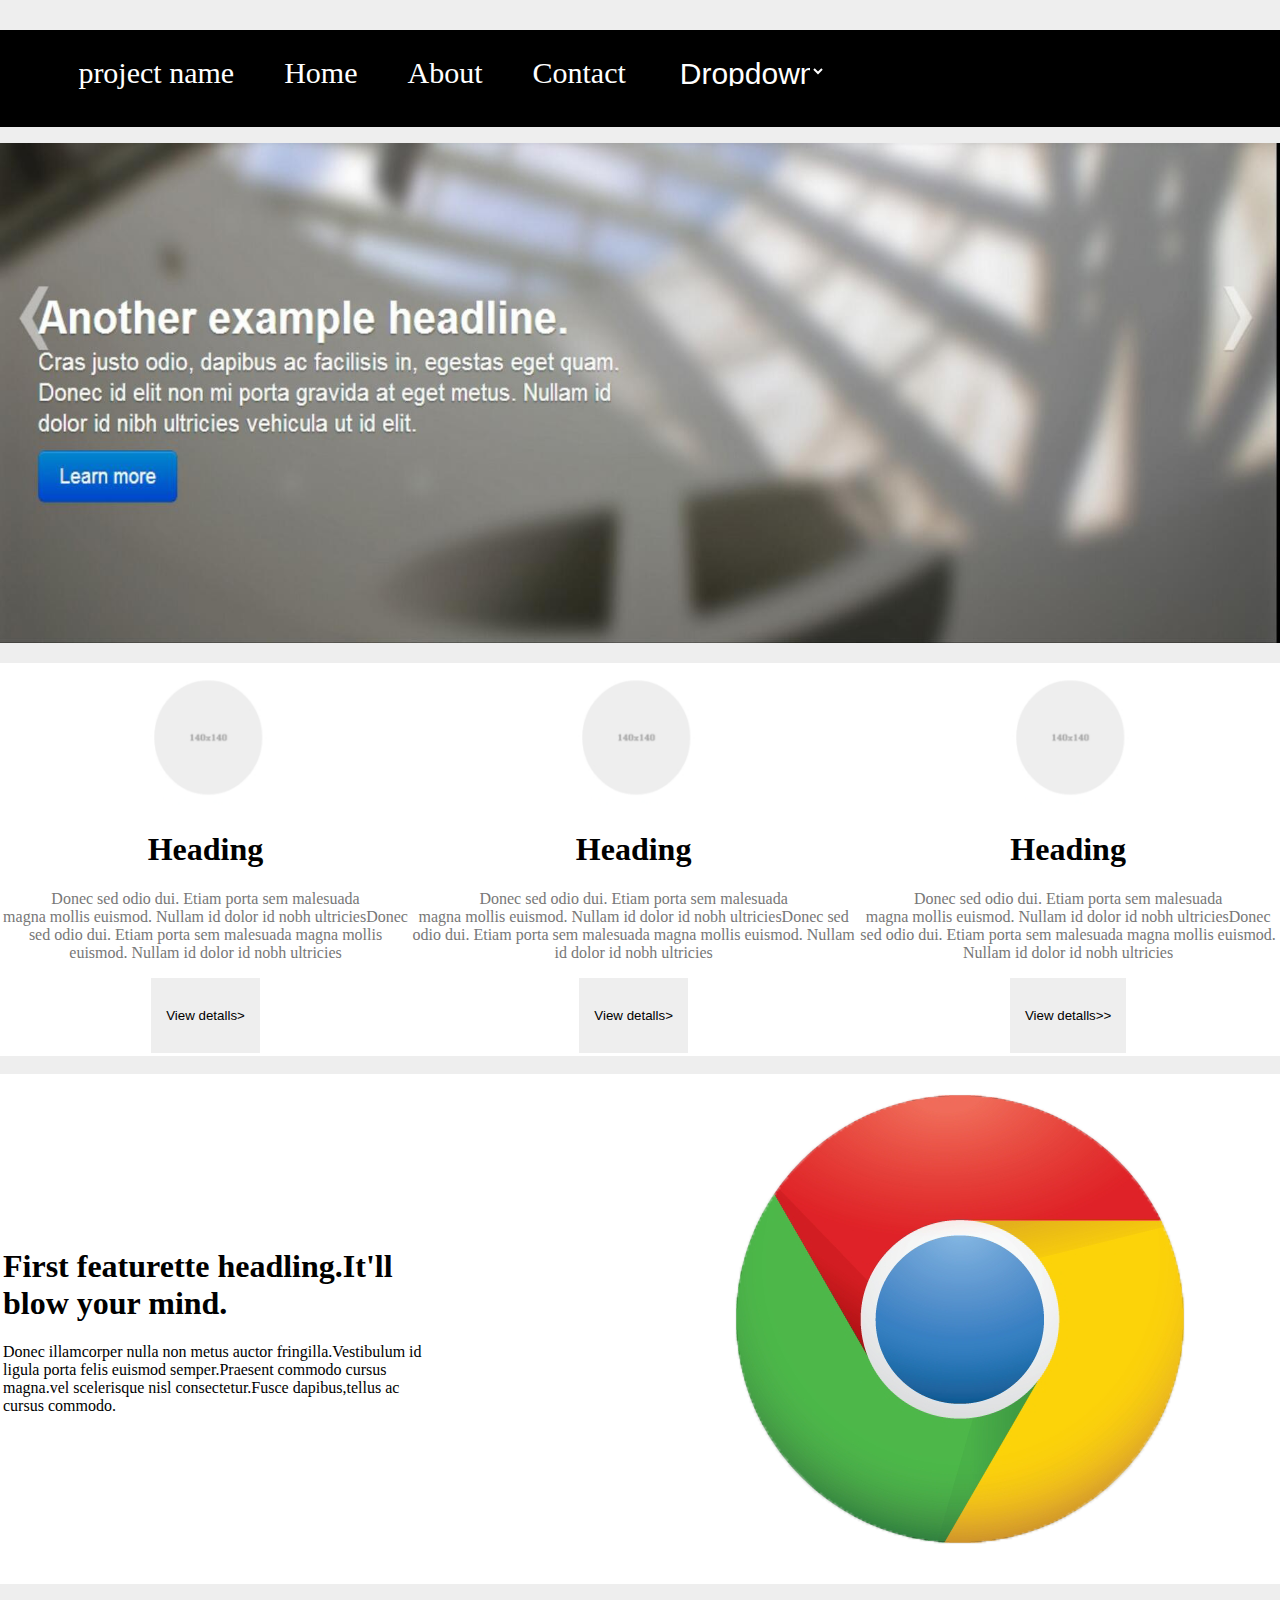
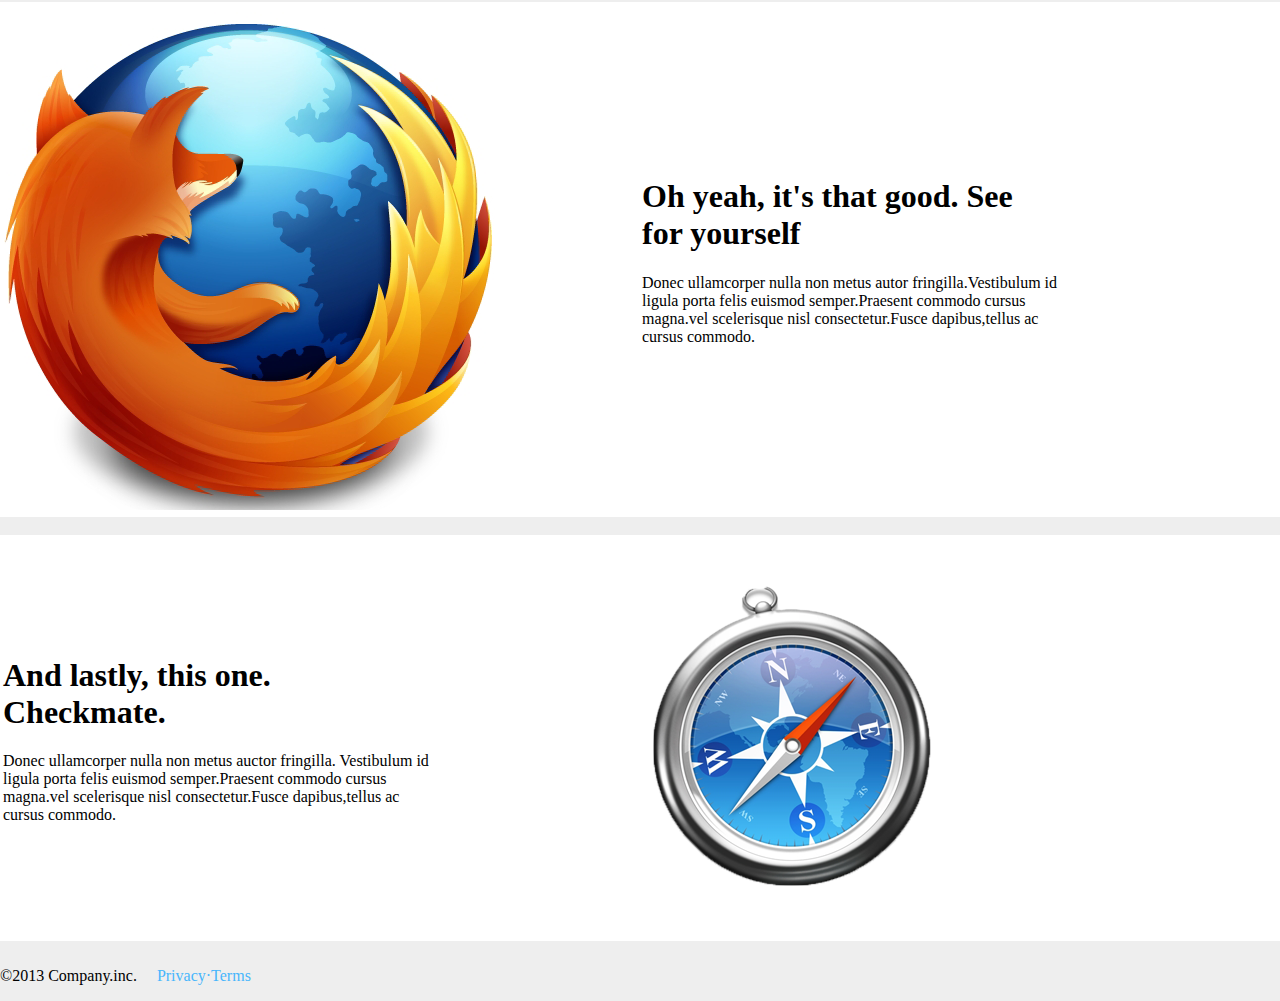
<file: index.html>
<!DOCTYPE html>
<html>
<head>
<meta charset="utf-8" />
<title>王帆期末作业</title>
<link rel="stylesheet" href="css/a.css" />
</head>
<body>
<div id="box">
	<header>
		<nav class="nav">
		<ul class="nav-main">
			<li><a href="http://www.baidu.com">project name</a></li>
			<li><a href="http://www.baidu.com">Home</a></li>
			<li><a href="http://www.baidu.com">About</a></li>
			<li><a href="http://www.baidu.com">Contact</a></li>
			<li><a href="http://www.baidu.com">
				<select class="d">
					<option>Dropdown</option>
					<option>Dropdown</option>
				</select>
			</a></li>
		</ul>
		</nav>
	</header>
	<div class="mainer">
	<p><img  src="img/a8.jpg" class="img2"/></p>
	</div>
	</div>
  <tr>
    <td height="367">
    	<table width="100%" height="350" border="0">
      <tr align="center">
        <td width="32%" height="179">
        	<img src="img/QQ截图20171220163515.png" width="140" height="140">
        <h1 class="h">Heading</h1>
        	<p class="g">Donec sed odio dui. Etiam porta sem malesuada<br />
        magna mollis euismod. Nullam id dolor id nobh ultriciesDonec sed odio dui. Etiam porta sem malesuada
        magna mollis euismod. Nullam id dolor id nobh ultricies</p>
          <button class="f">
          	<a href="#" target="_blank" class="h">View detalls></a>         	
          </button>
          </td>
        <td width="35%">
        	<img src="img/QQ截图20171220163515.png" width="140" height="140">
        <h1 class="h">Heading</h1>
        	<p class="g">Donec sed odio dui. Etiam porta sem malesuada<br />
        magna mollis euismod. Nullam id dolor id nobh ultriciesDonec sed odio dui. Etiam porta sem malesuada
        magna mollis euismod. Nullam id dolor id nobh ultricies</p>
          <button class="f">
          	<a href="#" target="_blank" class="h">View detalls>
          </a>
        </td>
          </button>
        <td width="35%">
        	<img src='img/QQ截图20171220163515.png' width="140" height="140">
        <h1 class="h">Heading</h1>
        	<p class="g">Donec sed odio dui. Etiam porta sem malesuada<br />
        magna mollis euismod. Nullam id dolor id nobh ultriciesDonec sed odio dui. Etiam porta sem malesuada
        magna mollis euismod. Nullam id dolor id nobh ultricies</p>
          <button class="f">
          	<a href="#" target="_blank">View detalls>></a>
          </button>
        </td>
      </tr>
    </table>
    </td>
  </tr>
  <tr>
    <td height="221"><table width="100%" align="center" border="0">
      <hr color="#EEEEEE" width="90%">
      <tbody>
        <tr>
          <td height="130" width="50%">
          	<h1 class="h">First featurette headling.<span class="x">It'll<br>blow your mind.</span>
          		
          	</h1>
          <p class="forp">Donec illamcorper nulla non metus auctor fringilla.Vestibulum id<br>ligula porta felis euismod semper.Praesent commodo cursus<br>magna.vel scelerisque nisl consectetur.Fusce dapibus,tellus ac<br>cursus commodo.</p></td>
          <td align="center" width="50%">
          	<img src="img/google.png"></td>
        </tr>
      </tbody>
    </table> </td>
  </tr>
  <tr height="400">
    <td height="235">
    <table width="100%" border="0">
    <tr>
      <hr color="#EEEEEE" width="90%">
      <td height="400" width="50%">
      <img src="img/huohu.png">
      </td>
      <td width="50%">
      <h1 class="h">Oh yeah, it's that good. <span class="x">See<br>for yourself</span>      	
      </h1>
      <p class="x">Donec ullamcorper nulla non metus autor fringilla.Vestibulum id
      	<br>
      ligula porta felis euismod semper.Praesent commodo cursus<br>magna.vel scelerisque nisl consectetur.Fusce dapibus,tellus ac<br>cursus commodo.</p>
      </td>
    </tr>
    </table>
    </td>
  </tr>
  <tr height="400">
    <td height="235">
    <table width="100%" border="0">
    <tr>
    <hr color="#EEEEEE" width="90%">
    <td width="50%" height="400">
    <h1 class="h">And lastly, this one.<br>
    <span class="x">Checkmate.</span></h1>
    <p class="x">Donec ullamcorper nulla non metus auctor fringilla. Vestibulum id
    	<br>ligula porta felis euismod semper.Praesent commodo cursus<br>
    	magna.vel scelerisque nisl consectetur.Fusce dapibus,tellus ac
    <br>
    cursus commodo.</p>
    </td>
    <td width="50%">
    <img src="img/xxs.png">
    </td>
    </tr>
    </table>
    <hr color="#EEEEEE">
    <p>©2013 Company.inc.  &nbsp; &nbsp; <span class="j">Privacy·Terms</span>  </p>
    </td>
  </tr>
</table>
</body>
</html>
</file>
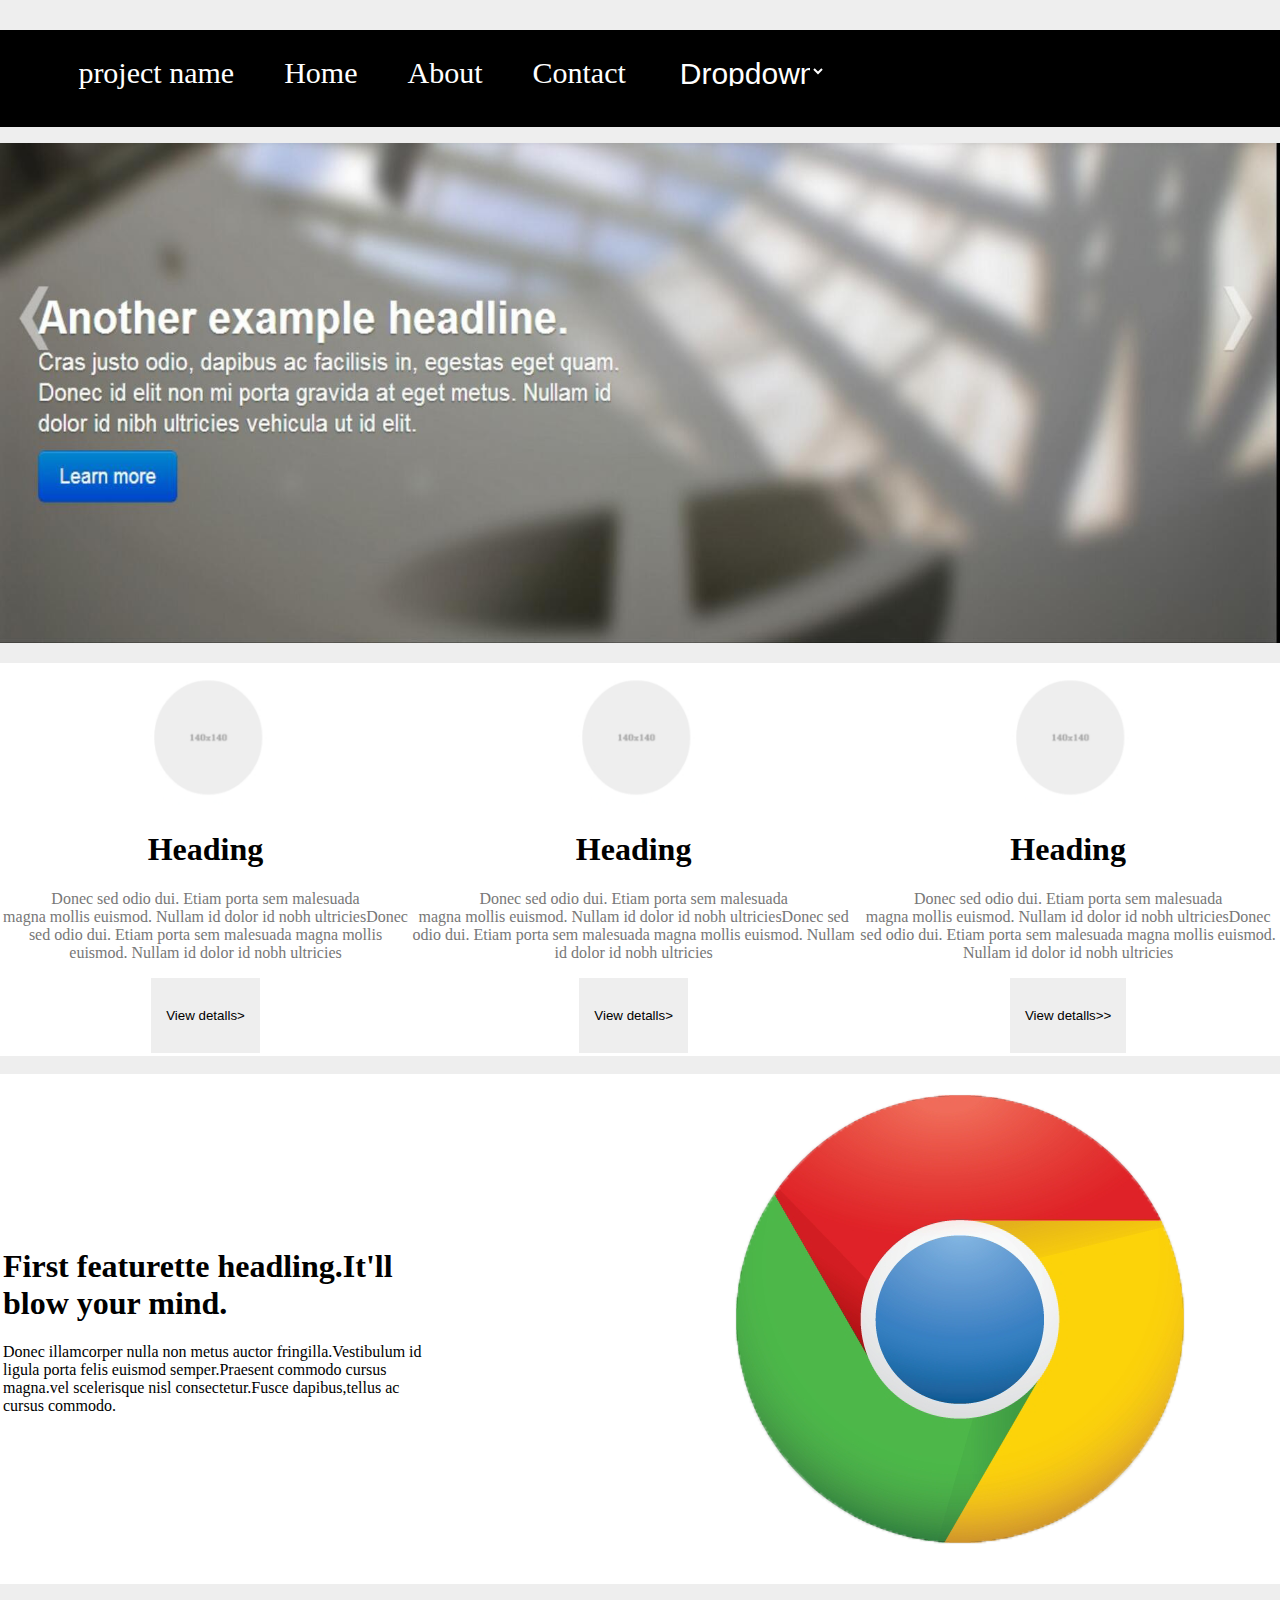
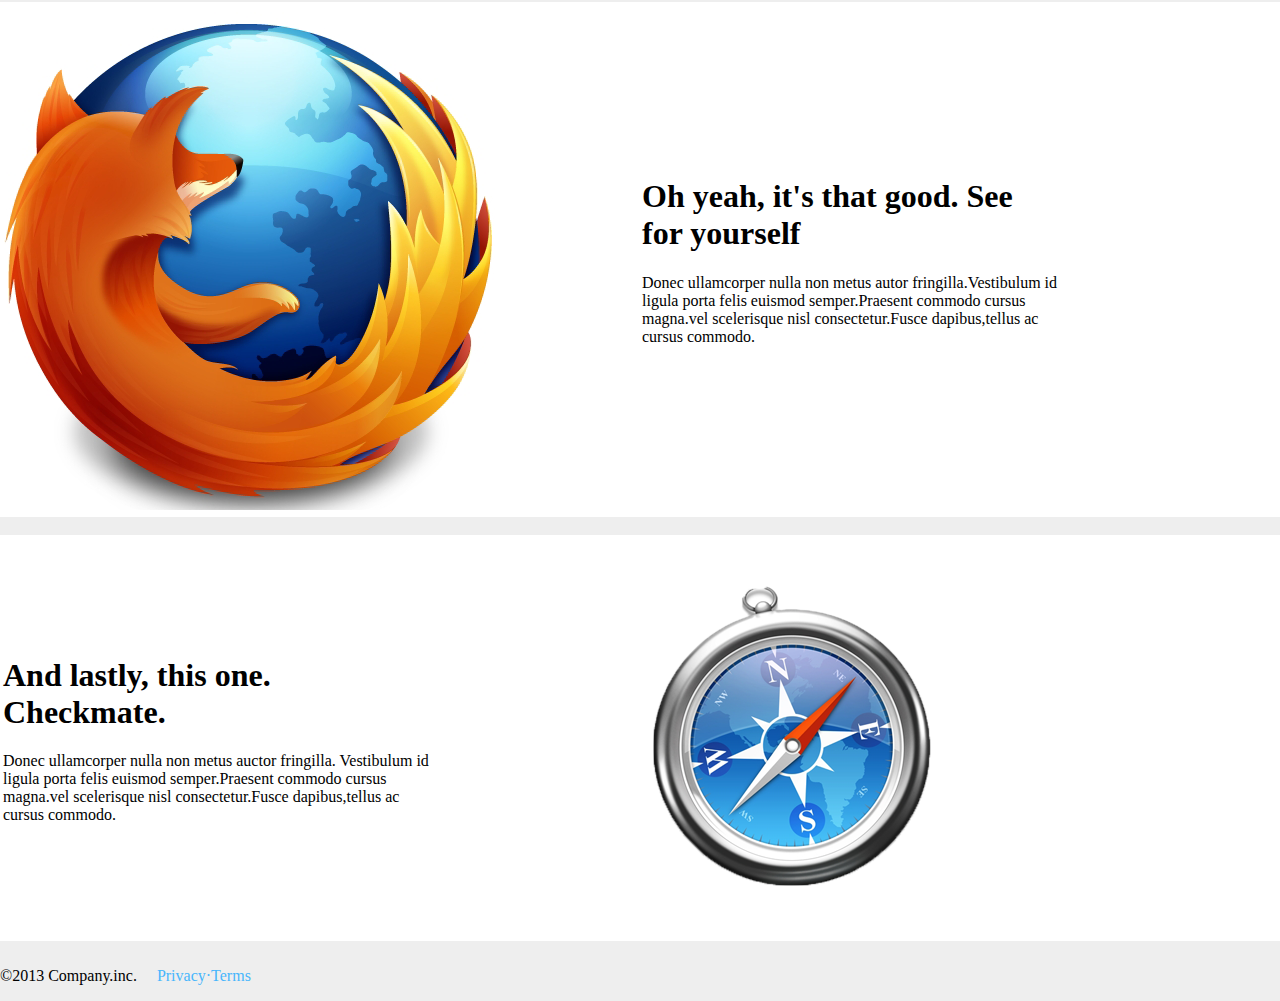
<file: Project.html>
<!DOCTYPE html>
<html>
<head>
<meta charset="utf-8" />
<title>王帆期末作业</title>
<link rel="stylesheet" href="css/a.css" />
</head>
<body>
<div id="box">
	<header>
		<nav class="nav">
		<ul class="nav-main">
			<li><a href="http://www.baidu.com">project name</a></li>
			<li><a href="http://www.baidu.com">Home</a></li>
			<li><a href="http://www.baidu.com">About</a></li>
			<li><a href="http://www.baidu.com">Contact</a></li>
			<li><a href="http://www.baidu.com">
				<select class="d">
					<option>Dropdown</option>
					<option>Dropdown</option>
				</select>
			</a></li>
		</ul>
		</nav>
	</header>
	<div class="mainer">
	<p><img  src="img/a8.jpg" class="img2"/></p>
	</div>
	</div>
  <tr>
    <td height="367">
    	<table width="100%" height="350" border="0">
      <tr align="center">
        <td width="32%" height="179">
        	<img src="img/QQ截图20171220163515.png" width="140" height="140">
        <h1 class="h">Heading</h1>
        	<p class="g">Donec sed odio dui. Etiam porta sem malesuada<br />
        magna mollis euismod. Nullam id dolor id nobh ultriciesDonec sed odio dui. Etiam porta sem malesuada
        magna mollis euismod. Nullam id dolor id nobh ultricies</p>
          <button class="f">
          	<a href="#" target="_blank" class="h">View detalls></a>         	
          </button>
          </td>
        <td width="35%">
        	<img src="img/QQ截图20171220163515.png" width="140" height="140">
        <h1 class="h">Heading</h1>
        	<p class="g">Donec sed odio dui. Etiam porta sem malesuada<br />
        magna mollis euismod. Nullam id dolor id nobh ultriciesDonec sed odio dui. Etiam porta sem malesuada
        magna mollis euismod. Nullam id dolor id nobh ultricies</p>
          <button class="f">
          	<a href="#" target="_blank" class="h">View detalls>
          </a>
        </td>
          </button>
        <td width="35%">
        	<img src='img/QQ截图20171220163515.png' width="140" height="140">
        <h1 class="h">Heading</h1>
        	<p class="g">Donec sed odio dui. Etiam porta sem malesuada<br />
        magna mollis euismod. Nullam id dolor id nobh ultriciesDonec sed odio dui. Etiam porta sem malesuada
        magna mollis euismod. Nullam id dolor id nobh ultricies</p>
          <button class="f">
          	<a href="#" target="_blank">View detalls>></a>
          </button>
        </td>
      </tr>
    </table>
    </td>
  </tr>
  <tr>
    <td height="221"><table width="100%" align="center" border="0">
      <hr color="#EEEEEE" width="90%">
      <tbody>
        <tr>
          <td height="130" width="50%">
          	<h1 class="h">First featurette headling.<span class="x">It'll<br>blow your mind.</span>
          		
          	</h1>
          <p class="forp">Donec illamcorper nulla non metus auctor fringilla.Vestibulum id<br>ligula porta felis euismod semper.Praesent commodo cursus<br>magna.vel scelerisque nisl consectetur.Fusce dapibus,tellus ac<br>cursus commodo.</p></td>
          <td align="center" width="50%">
          	<img src="img/google.png"></td>
        </tr>
      </tbody>
    </table> </td>
  </tr>
  <tr height="400">
    <td height="235">
    <table width="100%" border="0">
    <tr>
      <hr color="#EEEEEE" width="90%">
      <td height="400" width="50%">
      <img src="img/huohu.png">
      </td>
      <td width="50%">
      <h1 class="h">Oh yeah, it's that good. <span class="x">See<br>for yourself</span>      	
      </h1>
      <p class="x">Donec ullamcorper nulla non metus autor fringilla.Vestibulum id
      	<br>
      ligula porta felis euismod semper.Praesent commodo cursus<br>magna.vel scelerisque nisl consectetur.Fusce dapibus,tellus ac<br>cursus commodo.</p>
      </td>
    </tr>
    </table>
    </td>
  </tr>
  <tr height="400">
    <td height="235">
    <table width="100%" border="0">
    <tr>
    <hr color="#EEEEEE" width="90%">
    <td width="50%" height="400">
    <h1 class="h">And lastly, this one.<br>
    <span class="x">Checkmate.</span></h1>
    <p class="x">Donec ullamcorper nulla non metus auctor fringilla. Vestibulum id
    	<br>ligula porta felis euismod semper.Praesent commodo cursus<br>
    	magna.vel scelerisque nisl consectetur.Fusce dapibus,tellus ac
    <br>
    cursus commodo.</p>
    </td>
    <td width="50%">
    <img src="img/xxs.png">
    </td>
    </tr>
    </table>
    <hr color="#EEEEEE">
    <p>©2013 Company.inc.  &nbsp; &nbsp; <span class="j">Privacy·Terms</span>  </p>
    </td>
  </tr>
</table>
</body>
</html>
</file>
<file: css/a.css>
body{
  background-color: #EEEEEE;
  margin: 0px;
  }
  li{
  	list-style: none;
  }
  .nav{
  	border:1px solid black;
  	background-color: black;
  	margin-top: 30px;
  }
  .nav li{
  	position: relative;
  	float: left;
  	left: 1%;
  	padding:10px 25px;
  }
  .nav a{
  	text-decoration: none;
  	color: white;
  }
  .nav-main{
  	height: 50px;
  	margin-top: 15px;
  	font-size:30px ;
  }
  .nav-main li:hover{
  	background-color:gray;
  	color:gray;
  }
  .d{
  	display: block;
  	height: 30px;
  	width: 150px;
  	background-color: black;
  	color:white;
  	font-size: 30px;
  	border:none;
  }
        table{
  background-color: #FFFFFF
 }
        a{
 	color: #000;
 }
        a,link{text-decoration:none}
     .hr{
	 color:#DDDDDD
 }
 .g{
  color: #777777
 }
 .x{.
	 color:#999999
 }
 .b{
	 color:#555555
 }
 .j{
  color: #48B6fc;
 }
 .f{
  background-color:#EEEEEE;
  border: none;
  color: #000;
  padding:30px 15px;
 }		
.h{
color: #000000
}
#box{
	border: 0px solid red;
}
.mainer{
	border: px solid red;
	margin: 0px;
}
.h1{
	color:white;
	position: relative;
	float: left;
	left: 10%;
	font-size: 50px;
}
.img{
	 width: 100%;
	 height:30px;
}
.img2{
	width: 100%;
	height:500px;
}
.cras{
	color:white;
	margin-top: 120px;
	position: relative;
	float: left;
	left:1%;
	font-size: 30px;
}
</file>
